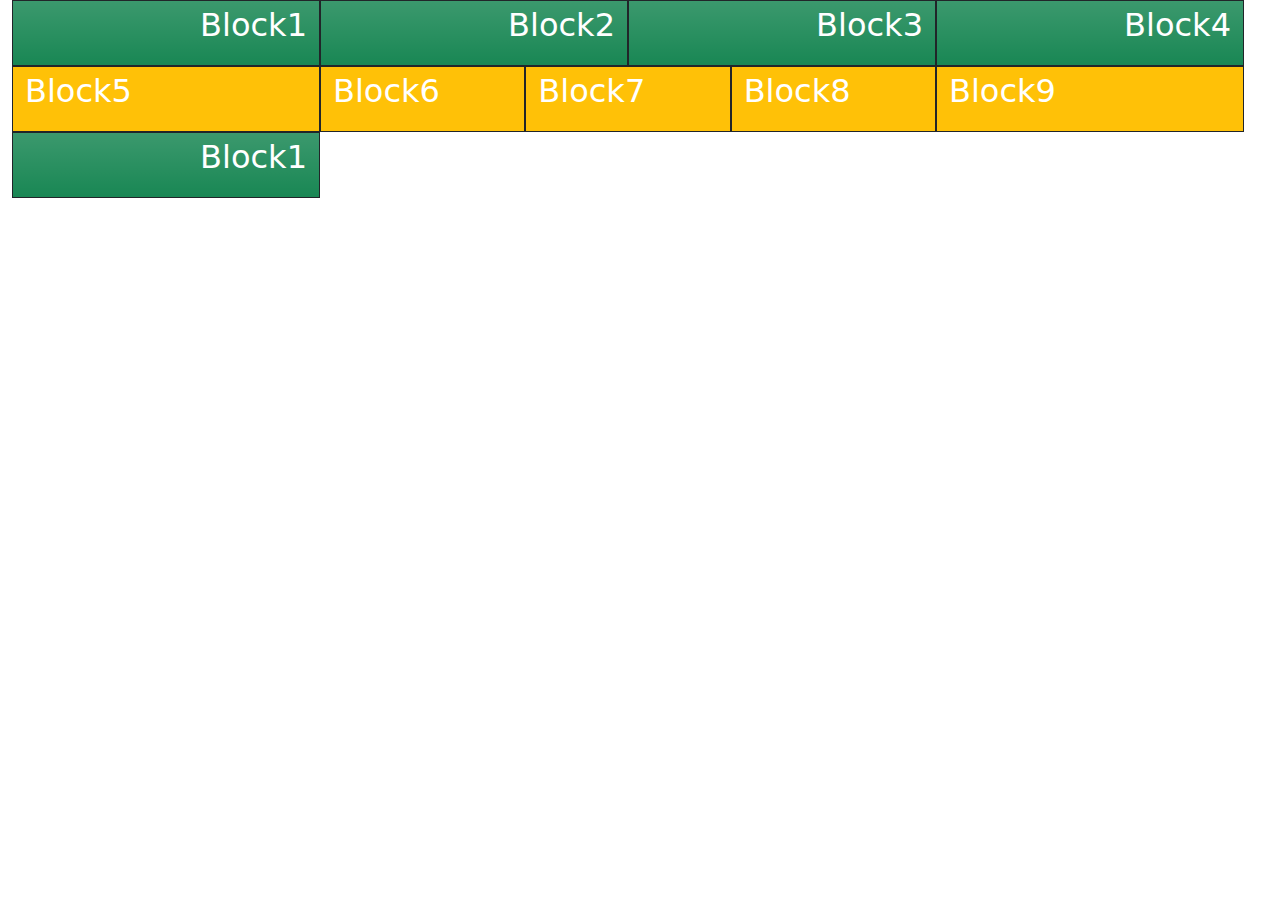
<file: index.html>
<!DOCTYPE html>
<html lang="fr">
<head>
    <meta charset="UTF-8">
    <meta http-equiv="X-UA-Compatible" content="IE=edge">
    <meta name="viewport" content="width=device-width, initial-scale=1.0">
    <title>TD-Bootstrap</title>
    <link rel="stylesheet" href="assets/bootstrap-5.0.2-dist/css/bootstrap.min.css">
    <link rel="stylesheet" href="assets/css/style-bolo.css">
</head>
<body>
    <header>

    </header>
    <main>
        <div class="container-fluid row">
            <div class="col-6 col-lg-3 border border-dark bg-success bg-gradient ">
                <p class="text-end">block1</p>
            </div>    
            <div class="col-6 col-lg-3 border border-dark bg-success bg-gradient ">
                <p class="text-end">block2</p>
            </div>
            <div class="col-6 col-lg-3 border border-dark bg-success bg-gradient ">
                <p class="text-end">block3</p>
            </div>
            <div class="col-6 col-lg-3 border border-dark bg-success bg-gradient ">
                <p class="text-end">block4</p>
            </div>
            <div class="col-12 col-lg-3 border border-dark bg-warning">
                <p >block5</p>
            </div>
            <div class="col-4 col-lg-2 border border-dark bg-warning">
                <p>block6</p>
            </div>
            <div class="col-4 col-lg-2 border border-dark bg-warning">
                <p>block7</p>
            </div>
            <div class="col-4 col-lg-2 border border-dark bg-warning">
                <p>block8</p>
            </div>
            <div class="col-12 col-lg-3 border border-dark bg-warning">
                <p>block9</p>
            </div>
        </div>
       
    </main>
    <footer>
        <div class="container-fluid row">
            <div class="col-6 col-lg-3 border border-dark bg-success bg-gradient ">
                <p class="text-end">block1</p>

    </footer>
    <script src="assets/bootstrap-5.0.2-dist/js/bootstrap.min.js"></script>
</body>
</html>
</file>
<file: assets/css/style-bolo.css>
p {
    color: white;
    font-size: 2em;
    text-transform: capitalize;
}
</file>
